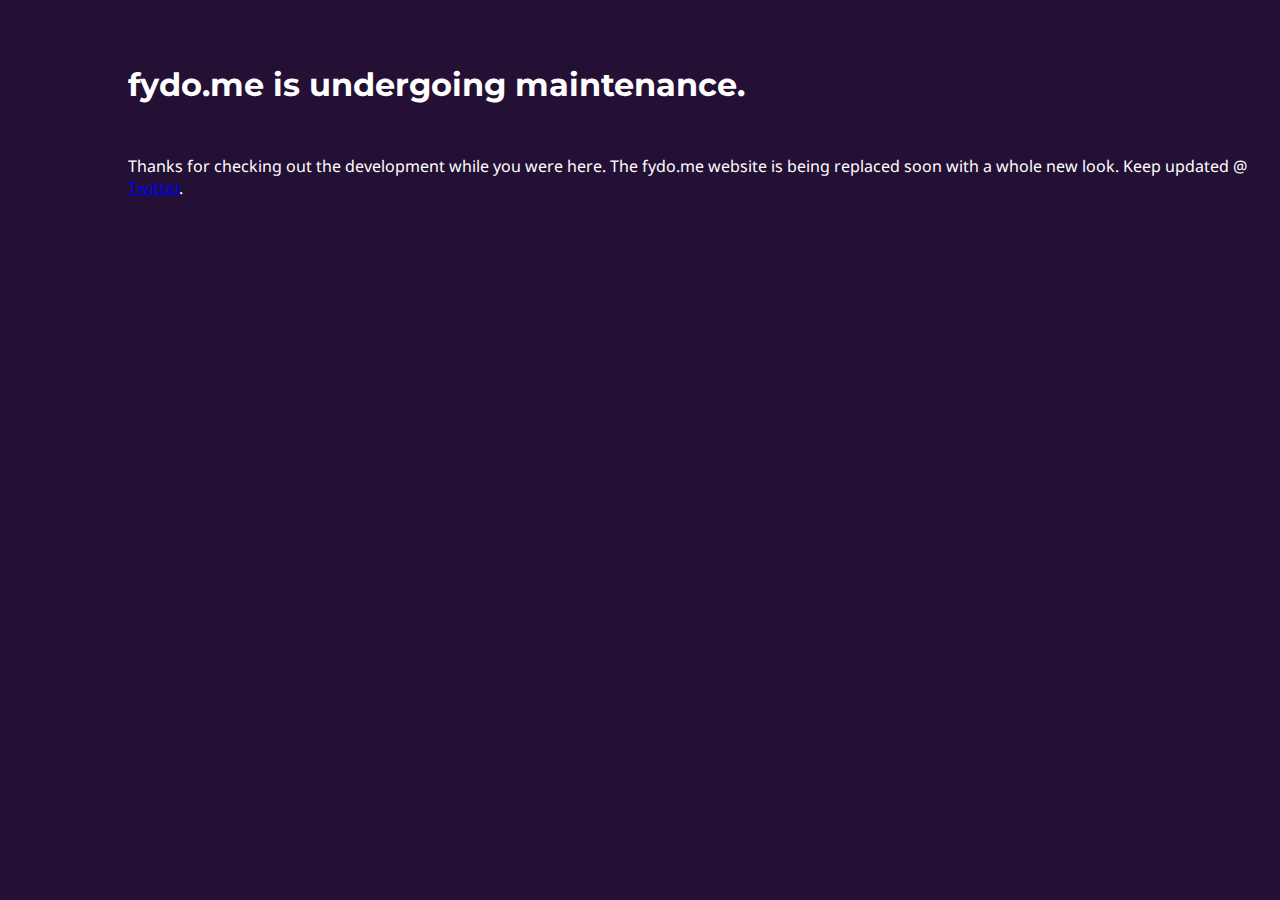
<file: index.html>
<!-- (i) This page is marked as an EARLY release! (i) -->
<!-- ------------------------------------------------ -->
<!-- This release is in active development. This release
     might be unstable until then. If you notice any
     issues, please open an issue over on Github. -->

<!-- (i) This page is non-standard to documentation. (i) -->
<!-- --------------------------------------------------- -->
<!-- This page is a non-standard demo page, used for
     development purposes only. If you're seeing this, then
     you found yourself a sneak peek into fydo.me's past!-->
<!DOCTYPE html>
<html>
    <head>
        <!-- Necessities -->
        <title>funnydusto - fydo.me</title>
        <html lang="en">
        <meta name="description" content="A website all about funnydusto. Explore his portfolio, services and freelance careers, learn more about him, and find ways to reach out to him all in one place.">
        <meta name="keywords" content="freelancer, commissions, service, creator, designer, artist, modeler, writer, chibeeu, minecraft volunteers, dac gfx, dac, dustin, dustin coia">
        <meta charset="UTF-8">
        <meta name="viewport" content="width=device-width, initial-scale=1">

        <!-- Dependencies -->
        <!-- CSS Styles-->
        <link rel="stylesheet" href="data/general.css">

        <!-- Fonts -->
        <link rel="preconnect" href="https://fonts.googleapis.com">
        <link rel="preconnect" href="https://fonts.gstatic.com" crossorigin>
        <link href="https://fonts.googleapis.com/css2?family=Montserrat:ital,wght@0,100;0,200;0,300;0,400;0,500;0,600;0,700;0,800;0,900;1,100;1,200;1,300;1,400;1,500;1,600;1,700;1,800;1,900&display=swap" rel="stylesheet">
        <link rel="preconnect" href="https://fonts.googleapis.com">
        <link rel="preconnect" href="https://fonts.gstatic.com" crossorigin>
        <link href="https://fonts.googleapis.com/css2?family=Noto+Sans:ital,wght@0,100;0,200;0,300;0,400;0,500;0,600;0,700;0,800;0,900;1,100;1,200;1,300;1,400;1,500;1,600;1,700;1,800;1,900&display=swap" rel="stylesheet">

        <!-- Social SEOs -->
        <!-- General Meta Tags -->
        <meta property="og:url" content="https://fydo.me">
        <meta property="og:type" content="website">
        <meta property="og:title" content="funnydusto">
        <meta property="og:description" content="description">
        <meta property="og:image" content="image">

        <!-- Twitter Meta Tags -->
        <meta name="twitter:card" content="summary_large_image">
        <meta property="twitter:domain" content="fydo.me">
        <meta property="twitter:url" content="https://fydo.me">
        <meta name="twitter:title" content="funnydusto">
        <meta name="twitter:description" content="description">
        <meta name="twitter:image" content="image">

        <!-- Search-Engine Specific SEO -->
        <!-- Google -->
        <meta name="google" content="nositelinksearchbox">
        <meta name="googlebot" content="notranslate">
        
    </head>
    <body>
        <h1>fydo.me is undergoing maintenance.</h1>
        <p>Thanks for checking out the development while you were here. The fydo.me website is being replaced soon with a whole new look. Keep updated @ <a href="https://twitter.com/funnydusto">Twitter</a>.</p>
    </body>
</html>
</file>
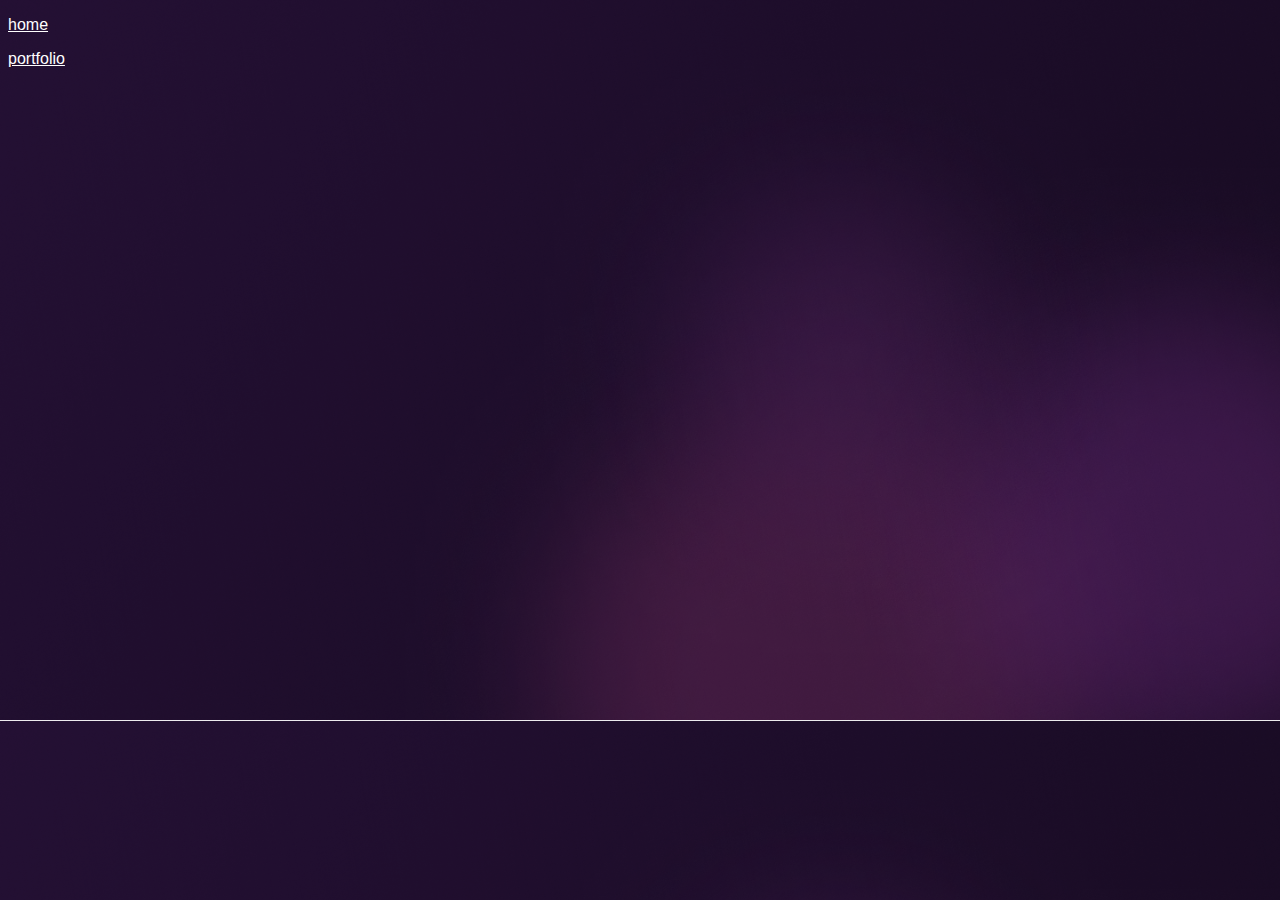
<file: fydo.html>
<!DOCTYPE html>
<html>
  <head>
    <meta charset="utf-8">
    <title>funnydusto</title>
    <link rel="stylesheet" href="styles.css">
  </head>
  
  <body>
    <!-- Top Navigation Bar -->

    <nav id="navbar">
      <p class="navlink"><a href="https://google.com">home</a></p>
      <p class="navlink"><a href="https://google.com">portfolio</a></p>
    
    </nav>
  
  
  </body>
</html>
</file>
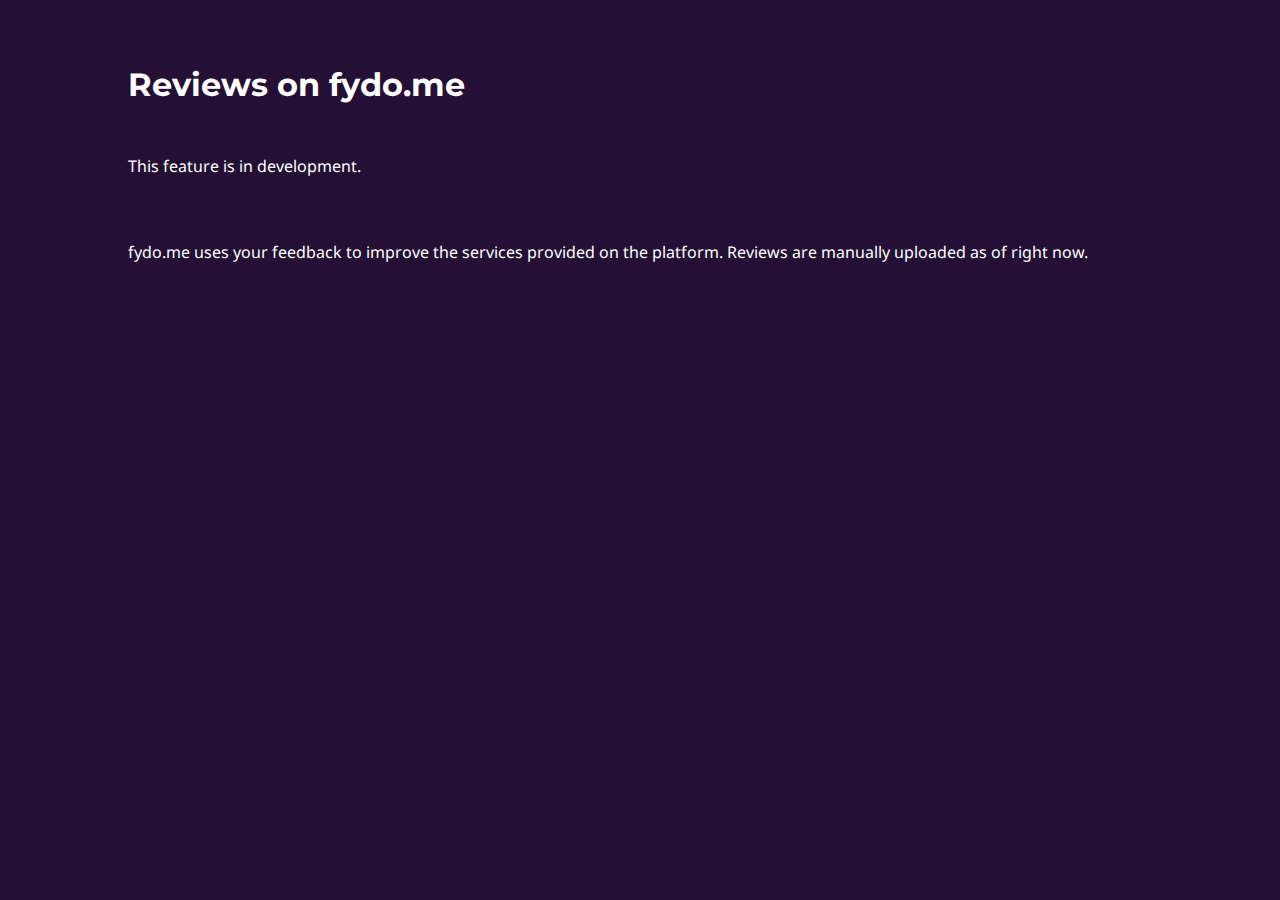
<file: reviews.html>
<!DOCTYPE html>
<html>
    <head>
        <!-- Necessities -->
        <title>reviews - fydo.me</title>
        <html lang="en">
        <meta name="description" content="Learn more about reviews on fydo.me.">
        <meta name="keywords" content="freelancer, commissions, service, creator, designer, artist, modeler, writer, chibeeu, minecraft volunteers, dac gfx, dac, dustin, dustin coia">
        <meta charset="UTF-8">

        <!-- Dependencies -->
        <!-- CSS Styles-->
        <link rel="stylesheet" href="data/general.css">

        <!-- Fonts -->
        <link rel="preconnect" href="https://fonts.googleapis.com">
        <link rel="preconnect" href="https://fonts.gstatic.com" crossorigin>
        <link href="https://fonts.googleapis.com/css2?family=Montserrat:ital,wght@0,100;0,200;0,300;0,400;0,500;0,600;0,700;0,800;0,900;1,100;1,200;1,300;1,400;1,500;1,600;1,700;1,800;1,900&display=swap" rel="stylesheet">
        <link rel="preconnect" href="https://fonts.googleapis.com">
        <link rel="preconnect" href="https://fonts.gstatic.com" crossorigin>
        <link href="https://fonts.googleapis.com/css2?family=Noto+Sans:ital,wght@0,100;0,200;0,300;0,400;0,500;0,600;0,700;0,800;0,900;1,100;1,200;1,300;1,400;1,500;1,600;1,700;1,800;1,900&display=swap" rel="stylesheet">

        <!-- Social SEOs -->
        <!-- General Meta Tags -->
        <meta property="og:url" content="https://fydo.me">
        <meta property="og:type" content="website">
        <meta property="og:title" content="funnydusto">
        <meta property="og:description" content="description">
        <meta property="og:image" content="image">

        <!-- Twitter Meta Tags -->
        <meta name="twitter:card" content="summary_large_image">
        <meta property="twitter:domain" content="fydo.me">
        <meta property="twitter:url" content="https://fydo.me">
        <meta name="twitter:title" content="funnydusto">
        <meta name="twitter:description" content="description">
        <meta name="twitter:image" content="image">

        <!-- Search-Engine Specific SEO -->
        <!-- Google -->
        <meta name="google" content="nositelinksearchbox">
        <meta name="googlebot" content="notranslate">
        
    </head>
    <body>
        <h1>Reviews on fydo.me</h1>
        <p>This feature is in development.</p>
        <p>fydo.me uses your feedback to improve the services provided on the platform. Reviews are manually uploaded as of right now.</p>
    </body>
</html>
</file>
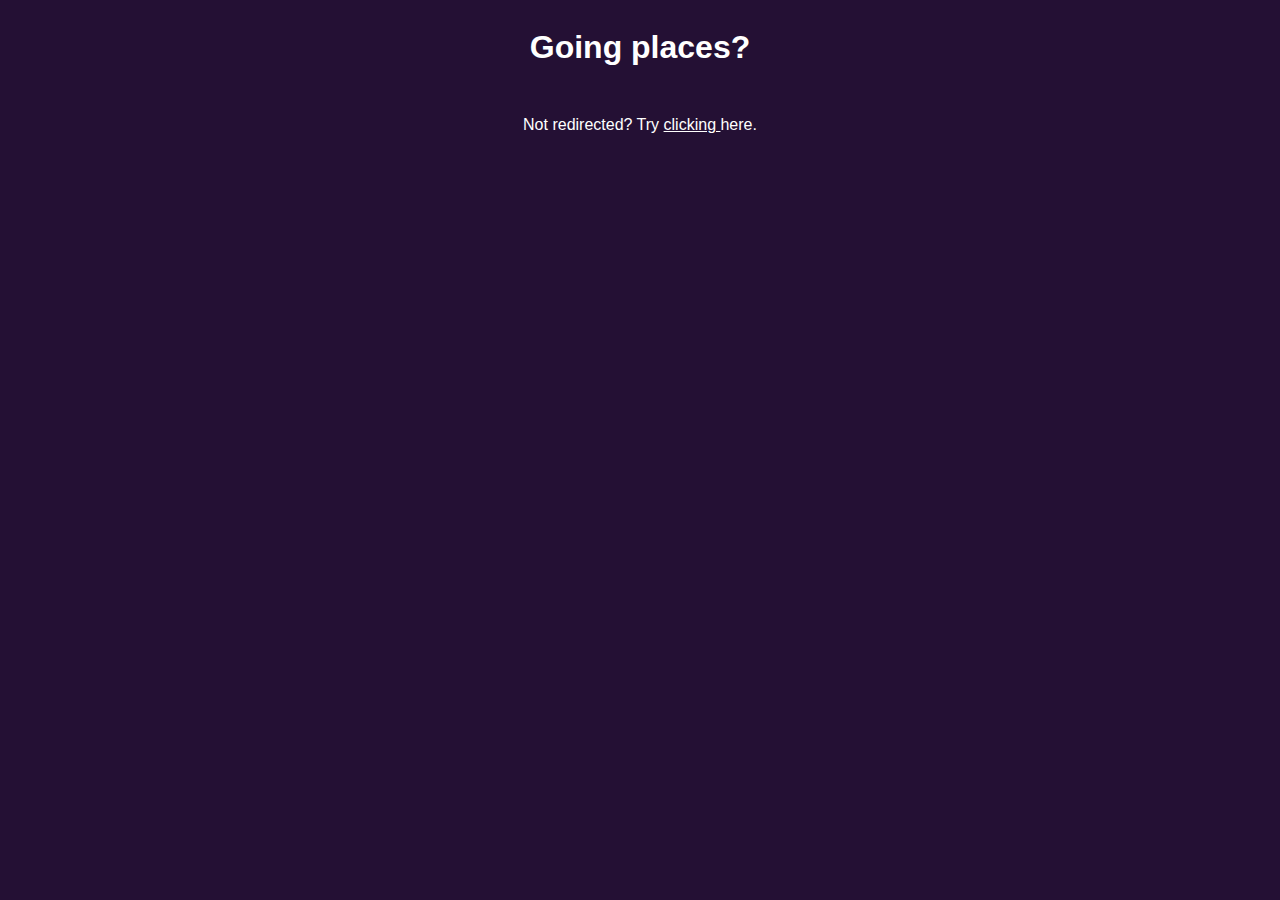
<file: redirects/discord.html>
<!DOCTYPE html>
<html>
  <head>
    <title>funnydusto</title>
    <meta http-equiv="refresh" content="3; url='https://discord.gg/A3wQWfKVyk'"/>
    <link rel="stylesheet" href="redirect.css">
  </head>
  <body>
    <h1>Going places?</h1>
    <p>Not redirected? Try <a href="https://discord.gg/A3wQWfKVyk">clicking </a>here.</p>
  </body>
</html>
</file>
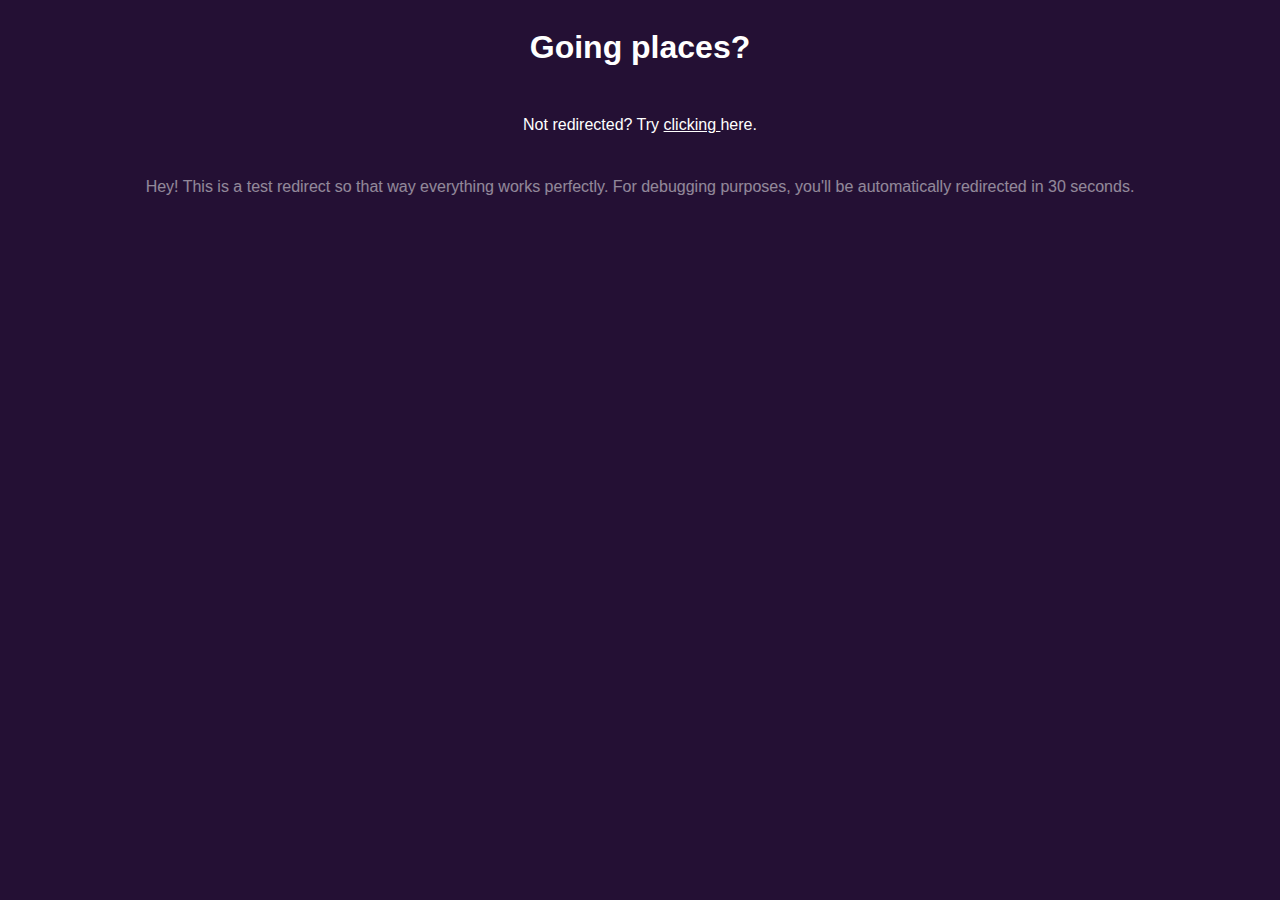
<file: redirects/rdrcttest.html>
<!DOCTYPE html>
<html>
  <head>
    <title>funnydusto</title>
    <meta http-equiv="refresh" content="30; url='https://google.com'"/>
    <link rel="stylesheet" href="redirect.css">
  </head>
  <style>
    #note {
        font-size: 12pt;
        opacity: 50%;
    }
  </style>
  <body>
    <h1>Going places?</h1>
    <p>Not redirected? Try <a href="https://google.com">clicking </a>here.</p>
    <p id="note">Hey! This is a test redirect so that way everything works perfectly. For debugging purposes, you'll be automatically redirected in 30 seconds.</p>
  </body>
</html>
</file>
<file: data/general.css>
/* (i) This page is marked as an EARLY release! (i) */
/* ------------------------------------------------ */
/* This release is in active development. This release
     might be unstable until then. If you notice any
     issues, please open an issue over on Github. */

/* (i) This page is non-standard to documentation. (i) */
/* --------------------------------------------------- */
/* This page is a non-standard demo page, used for
     development purposes only. If you're seeing this, then
     you found yourself a sneak peek into fydo.me's past! */

body {
    background-color: #241034;
    color: #ffffff;
    display: flex;
    flex-direction: column;
    gap: 32px;
    margin-top: 64px;
    margin-left: 128px;
}

/* Text */
h1 {
    font-family: 'Montserrat', 'Noto Sans', sans-serif;
    font-weight: bold;
    line-height: 0in;
}

p {
    font-family: 'Noto Sans', sans-serif;
}

/* Buttons */
#socials {
    display: flex;
    flex-direction: row;
    align-items: center;
    gap: 32px;
}

.sclbutton {
    display: flex;
    width: fit-content;
    height: fit-content;
    padding: 10px;

    background-color: #9944C0;
    border-radius: 12px;
    border: 0px none;
}

.sclbutton:hover {
    background-color: #5F3174;
    transition-duration: 300ms;
}

.sclbutton:focus {
    outline: 4px solid white;
}

/* Product Cards */
#products {
    display: flex;
    flex-direction: row;
    overflow-x: scroll;
    margin-left: -10vw;
    padding-left: 10vw;
    gap: 32px;
    z-index: 0;
    scrollbar-color: #9944C0;
}

.prdcard {
    width: 533px;
    aspect-ratio: 16/9;
    border-radius: 12px;
    z-index: 3;
}

.prdcard:hover {
    filter: brightness(70%);
    transition-duration: 300ms;
}

.prdcard:focus {
    outline: 8px solid white;
    border-radius: 12px;
}

@media screen and (max-width: 900px) {
    body {
        text-align: center;
        padding: 0px;
        align-content: center;
        justify-content: center;
        margin: 48px;
    }

    #socials {
        align-items: center;
        justify-content: center;
    }

    #products {
        align-items: center;
        flex-direction: column;
        overflow: visible;
    }

    .prdcard {
        width: 100%
    }
}
</file>
<file: styles.css>
/* Body & Essentials */

body {
    background-image: url(../media/dacportfoliobg1.png);
    background-size: cover;
    font-family: Inter, sans-serif;
    color: white;
}
  p {
    font-size: 12pt;
  }
  a {
    color:white;
  }

  /* Announcement Card */
  /* Optional, use in cases of emergency, news, or getting the word out on something. */
  /* Making it invisible/hidden is easy, just set 'visibility: hidden' and 'display: none'. */
  /* If you have something to say however, just set 'visibility: visible' and 'display: flex'. */
  /* Feel free to customize the colors as well, however the standard gold is best. */

  #announcement {
    visibility: hidden;
    display: none;
    flex-direction: row;
    justify-content: center;
    align-items: center;
    padding: 10px;
    gap: 12px;

    width: 1058px;
    height: 48px;
    background-color: #F49526;
    color: #000000;
    box-shadow: 0px 8px 48px rgba(8, 4, 9, 0.5);
    border-radius: 24px;

  }

  /* Cards */

  .cardbox {
    display: flex;
    flex-direction: column;
    align-items: flex-start;
    padding: 16px 12px 12px;
    gap: 12px;

    width: 300px;
    height: 200px;
    box-shadow: 0px 8px 48px rgba(8, 4, 9, 0.5);
    border-radius: 24px;
  }

  .cardboxheader {
    display: flex;
    flex-direction: row;
    justify-content: space-between;
    align-items: center;
    padding: 0px;

    width: auto;
    max-height: 24px;
    font-size: 20pt;
  }

  .cardbox a {
    text-decoration-line: none;
  }

  /* Profile Card */

  #profile {
    display: flex;
    flex-direction: column;
    align-items: flex-start;
    padding: 0px;

    width: 358px;
    height: 450px;

    filter: drop-shadow(0px 8px 48px rgba(8, 4, 9, 0.5));
  }

  /* Profile Banner */
  /* Feel free to change it whenever, personalize it to your liking by editing the 'background: url()' rule. */

  #profilebanner {
    box-sizing: border-box;

    width: 358px;
    height: 150px;
    
    background: url(../media/dacportfoliobg1.png);
    background-size: cover;
    border-width: 5px 5px 0px 5px;
    border-style: solid;
    border-color: #5E3174;
    border-radius: 24px 24px 0px 0px;
    
  }
  /* Profile Content */
  /* Parent of the profile information */

  #profilecontent {
    display: flex;
    flex-direction: column;
    align-items: flex-start;
    padding: 12px;
    gap: 24px;
    
    width: 358px;
    height: 300px;
    
    background: #5F3174;
    border-radius: 0px 0px 24px 24px;
  }

  /* Profile Content */
  /* Home to the display name, username, profile picture, and status */

  #userprofile {
    display: flex;
    flex-direction: row;
    justify-content: center;
    align-items: center;
    padding: 0px;
    gap: 12px;
    
    width: 332px;
    height: 100px;
  }

  #userprofilepicture {
    box-sizing: border-box;

    width: 100px;
    height: 100px;
    
    background: url(../media/placeholder.png);
    border: 5px solid #4E2562;
  }

  /* Home to display name, username, and status */

  #insideuserprofile {
    display: flex;
    flex-direction: column;
    align-items: flex-start;
    padding: 0px;
    gap: 12px;
    
    width: 220px;
    height: 73px;
  }
  
  /* Display name and username */

  #nameuserprofile {
    display: flex;
    flex-direction: column;
    align-items: flex-start;
    padding: 0px;
    
    width: 106px;
    height: 34px;
  }

  #nameuserprofile h2 {
    width: 106px;
    height: 19px;
    
    font-family: 'Inter';
    font-style: normal;
    font-weight: 400;
    font-size: 16px;
    line-height: 19px;
    display: flex;
    align-items: center;
    
    color: #FFFFFF;
  }

  #nameuserprofile h4 {
    width: 75px;
    height: 15px;
    
    font-family: 'Inter';
    font-style: normal;
    font-weight: 400;
    font-size: 12px;
    line-height: 15px;
    /* identical to box height */
    
    display: flex;
    align-items: center;
    
    color: #9F9F9F;
    
  }

  /* Status */

  #statususerprofile {
    display: flex;
    flex-direction: column;
    align-items: flex-start;
    padding: 6px 10px;
    gap: 10px;
    
    width: 220px;
    height: 27px;
    
    background: #4E2562;
    border-radius: 4px 12px 12px 12px;
  }

  #statususerprofile p {
    width: 200px;
    height: 15px;
    
    font-family: 'Inter';
    font-style: normal;
    font-weight: 500;
    font-size: 12px;
    line-height: 15px;
    
    display: flex;
    align-items: center;
    
    color: #FFFFFF;
  }
  /* About */

  #aboutprofile {
    display: flex;
    flex-direction: column;
    align-items: flex-start;
    padding: 0px;
    gap: 12px;

    width: 334px;
    height: 131px;
  }

  #aboutprofile h2 {
    width: 334px;
    height: 24px;
    
    font-family: 'Inter';
    font-style: normal;
    font-weight: 500;
    font-size: 20px;
    line-height: 24px;
    display: flex;
    align-items: center;
    
    color: #FFFFFF;
  }

  #aboutprofile p {
    width: 334px;
    height: 95px;
    
    font-family: 'Inter';
    font-style: normal;
    font-weight: 400;
    font-size: 16px;
    line-height: 19px;
    display: flex;
    align-items: center;
    
    color: #FFFFFF;
  }

  /* Portfolio Card */

  #portfolio {
    background: linear-gradient(293.96deg, #745531 0%, #5E3174 100%);
  }

  /* Frequently Asked Card */

  #frequentlyasked {
    background: linear-gradient(293.96deg, #743165 0%, #5E3174 100%);
  }

  /* What's Happening Card */

  #whatshappening {
    background: linear-gradient(293.96deg, #363174 0%, #5E3174 100%);
  }

  #freelancing {
    background: linear-gradient(293.96deg, #317448 0%, #5E3174 100%);
  }
</file>
<file: redirects/redirect.css>
body {
    background-color: rgb(36, 16, 52);
    font-family: sans-serif;
    color: white;
    display: flex;
    flex-direction: column;
    gap: 12px;
    justify-content: center;
    text-align: center;
}

a {
    color: white;
}

a:hover {
    color: #e8bfff;
}
</file>
